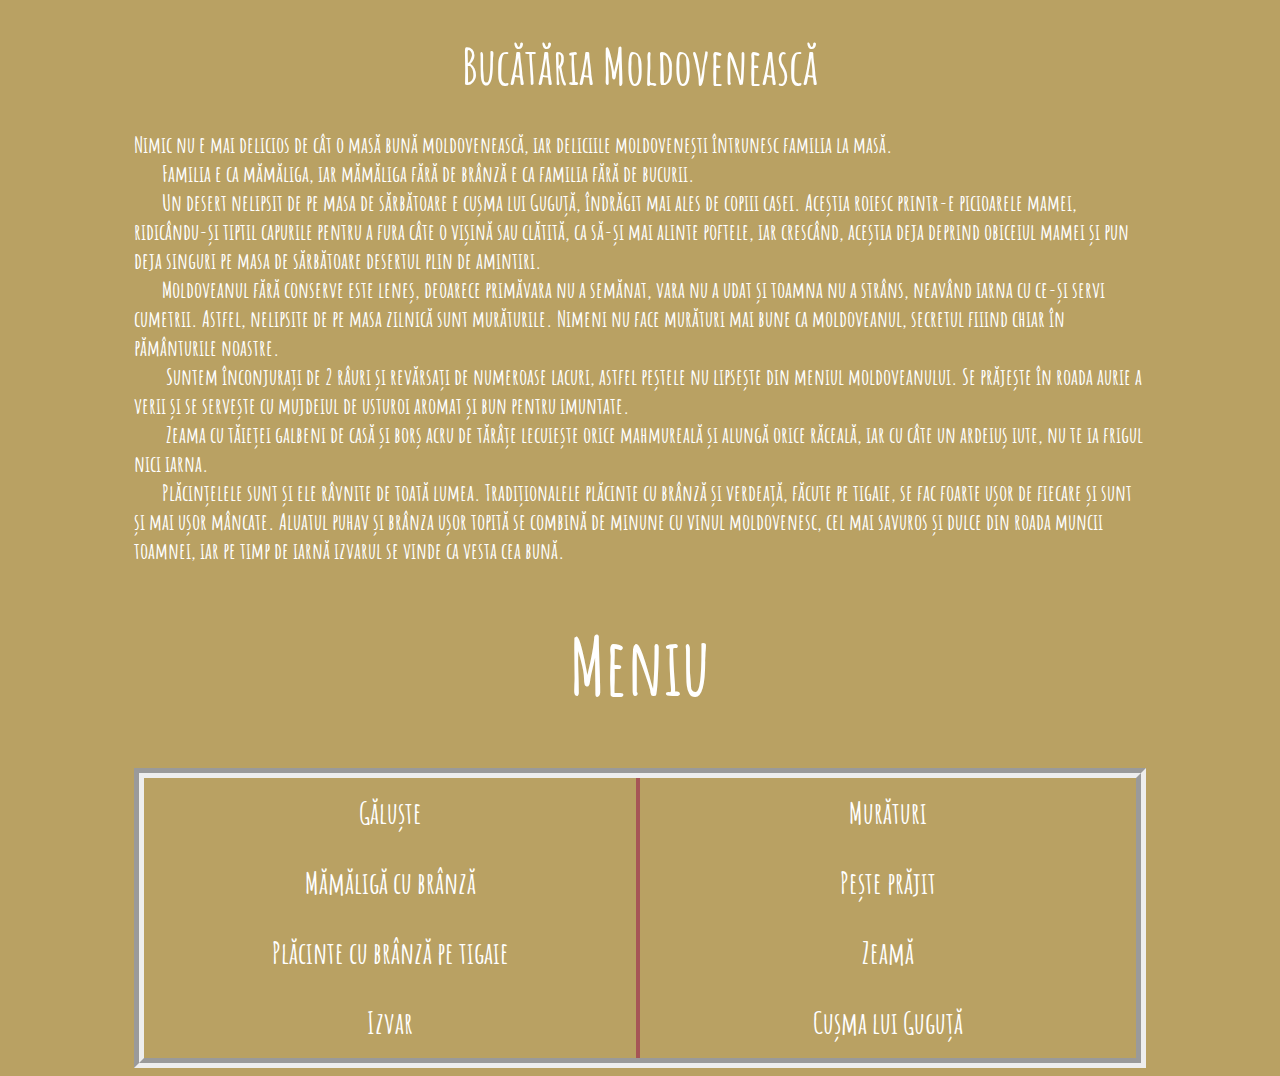
<file: index.html>
<!DOCTYPE html>
<html>
    <head><title>Bucătăria Moldovenească</title>
    <link href="style.css" rel="stylesheet" type="text/css">
    </head>
    <body><div id="margini"></div>
		<h1 align="center">Bucătăria Moldovenească</h1>
		<div align="center">
		<p id="intro" align="left">Nimic nu e mai delicios de cât o masă bună moldovenească, iar deliciile moldovenești întrunesc familia
la masă. <br>&nbsp; &nbsp; &nbsp; &nbsp;Familia e ca mămăliga, iar mămăliga fără de brânză e ca familia fără de bucurii. <br>
&nbsp; &nbsp; &nbsp; &nbsp;Un desert
nelipsit de pe masa de sărbătoare e cușma lui Guguță, îndrăgit mai ales de copiii casei. Aceștia roiesc
printr-e picioarele mamei, ridicându-și tiptil capurile pentru a fura câte o vișină sau clătită, ca să-și mai
alinte poftele, iar crescând, aceștia deja deprind obiceiul mamei și pun deja singuri pe masa de
sărbătoare desertul plin de amintiri.<br>&nbsp; &nbsp; &nbsp; &nbsp;Moldoveanul fără conserve este leneș, deoarece primăvara nu a
semănat, vara nu a udat și toamna nu a strâns, neavând iarna cu ce-și servi cumetrii. Astfel, nelipsite de
pe masa zilnică sunt murăturile. Nimeni nu face murături mai bune ca moldoveanul, secretul fiiind chiar
în pământurile noastre.<br>&nbsp; &nbsp; &nbsp; &nbsp; Suntem înconjurați de 2 râuri și revărsați de numeroase lacuri, astfel peștele nu
lipsește din meniul moldoveanului. Se prăjește în roada aurie a verii și se servește cu mujdeiul de usturoi
aromat și bun pentru imuntate.<br>&nbsp; &nbsp; &nbsp; &nbsp; Zeama cu tăieței galbeni de casă și borș acru de tărâțe lecuiește orice
mahmureală și alungă orice răceală, iar cu câte un ardeiuș iute, nu te ia frigul nici iarna. <br>&nbsp; &nbsp; &nbsp; &nbsp;Plăcințelele sunt
și ele râvnite de toată lumea. Tradiționalele plăcinte cu brânză și verdeață, făcute pe tigaie, se fac foarte
ușor de fiecare și sunt și mai ușor mâncate. Aluatul puhav și brânza ușor topită se combină de minune cu
vinul moldovenesc, cel mai savuros și dulce din roada muncii toamnei, iar pe timp de iarnă izvarul se
vinde ca vesta cea bună.</p>
		</div>
		<div align="center">
		
		<h1 style="font-size: 78px">Meniu</h1>
		<table width="80%" height="300px" id="meniu" cellspacing="0">
  			<tbody style="font-family: allura" align="center">
    			<tr>
					<td width="50%" style="font-family:: allura; font-size: 30px;" id="border"><a href="imgs/sarmale.jpg">Găluște</a></td>
					<td width="50%" style="font-family: allura; font-size: 30px;"><a href="imgs/motive.jpg">Murături</a></td>
    			</tr>
    			<tr>
      				<td style="font-family: allura; font-size: 30px;" id="border"><a href="imgs/mamaliga.jpg">Mămăligă cu brânză</a></td>
      				<td style="font-family: allura; font-size: 30px;"><a href="imgs/peste.jpg">Pește prăjit</a></td>
    			</tr>
    			<tr>
      				<td style="font-family: allura; font-size: 30px;" id="border"><a href="imgs/placinta.jpg">Plăcinte cu brânză pe tigaie</a></td>
      				<td style="font-family: allura; font-size: 30px;"><a href="imgs/zeama.jpg">Zeamă</a></td>
    			</tr>
    			<tr>
      				<td style="font-family: allura; font-size: 30px;" id="border"><a href="imgs/izvar.jpg">Izvar</a></td>
      				<td style="font-family: allura; font-size: 30px;"><a href="imgs/cusma.jpg">Cușma lui Guguță</a></td>
    			</tr>
  			</tbody>
		</table>  
    </div>        
</body>
</html>
</file>
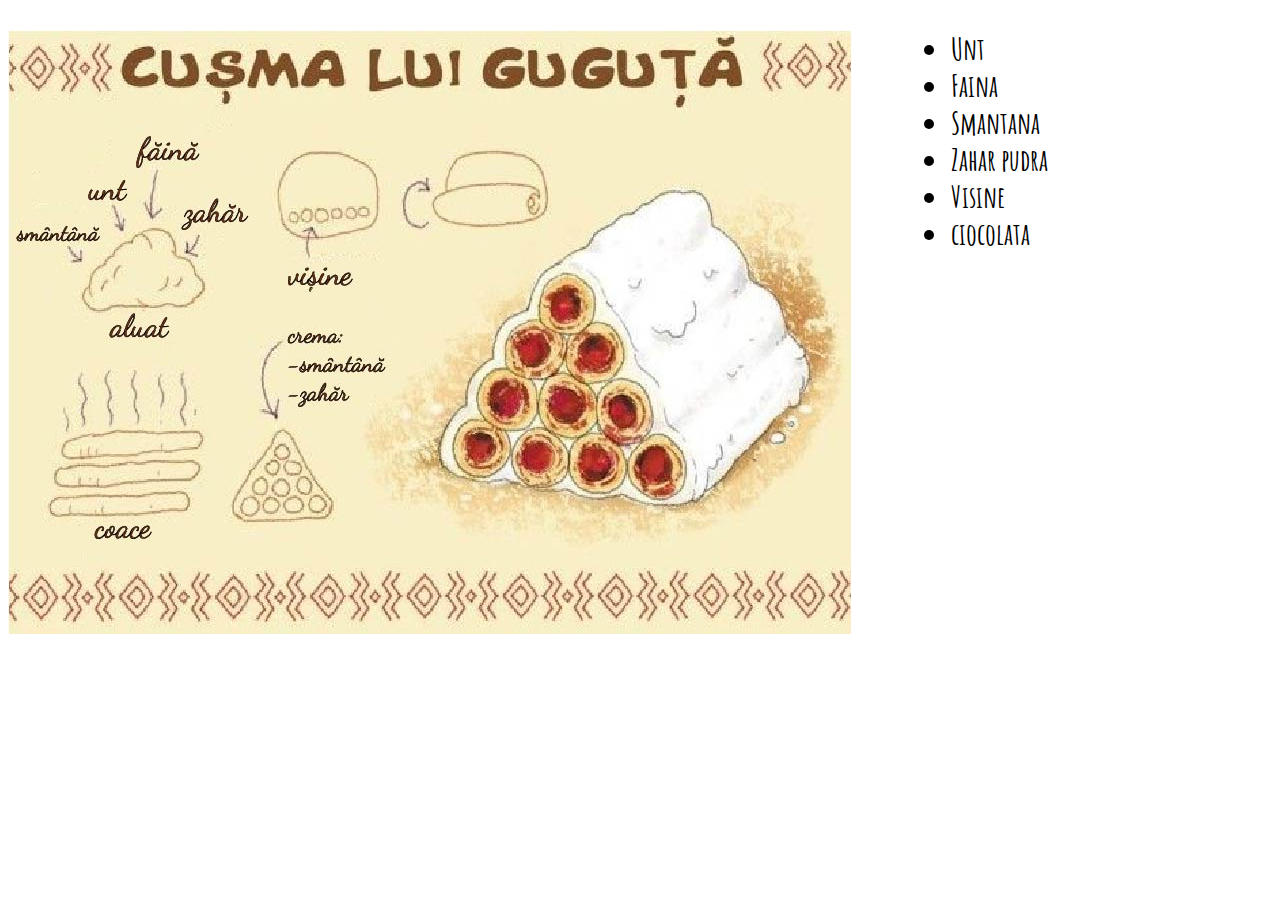
<file: mancare/cusma.html>
<!DOCTYPE html>
<html>
<head>
<meta charset="utf-8">
<title>Cusma lui guguta</title>
<link href="cusma.css" rel="stylesheet" type="text/css">
</head>

<body>
	<img src="../imgs/cusma.jpg" align="left">
	<ul id="lista">
	  <li>Unt</li>
		<li>Faina</li>
		<li>Smantana</li>
		<li>Zahar pudra</li>
		<li>Visine</li>
		<li>ciocolata</li>
	</ul>
</body>
</html>
</file>
<file: style.css>
@charset "utf-8";
@import url('https://fonts.googleapis.com/css2?family=Amatic+SC&display=swap');
body{
	background: #B9A163;
}
#margini {
	background-image: url("imgs/elemente.svg");
}
h1{
	color: white;
	font-size: 50px;
	font-family: 'Amatic SC', cursive;
}
#meniu{
	border: 10px;
	border-style: groove;
	color: white;
	font-family: 'Amatic SC', cursive;
}
#border{
	border-right: 4px solid #A65556;
}
#intro{
	font-size: 23px;
	max-width: 80%;
	color: white;
	font-weight: 700;
	font-family: 'Amatic SC', cursive;
}
a:link {
  font-weight: bold;
  color: white;
  background-color: transparent;
  text-decoration: none;
  font-family: 'Amatic SC', cursive;
}

a:visited {
  color: pink;
  background-color: transparent;
  text-decoration: none;
}

a:hover {
  color: #C16E6F;
  background-color: transparent;
  text-decoration: underline;
}

a:active {
  color: #AF6376;
  background-color: transparent;
  text-decoration: underline;
}#intro {
}
</file>
<file: mancare/cusma.css>
@import url('https://fonts.googleapis.com/css2?family=Amatic+SC&display=swap');
body {
	align-items: center;
}
img{
	margin-right: 100px;
}
#lista{
	font-family: 'Amatic SC', cursive;
	font-weight: 900;
	font-size: 30px;
}
</file>
